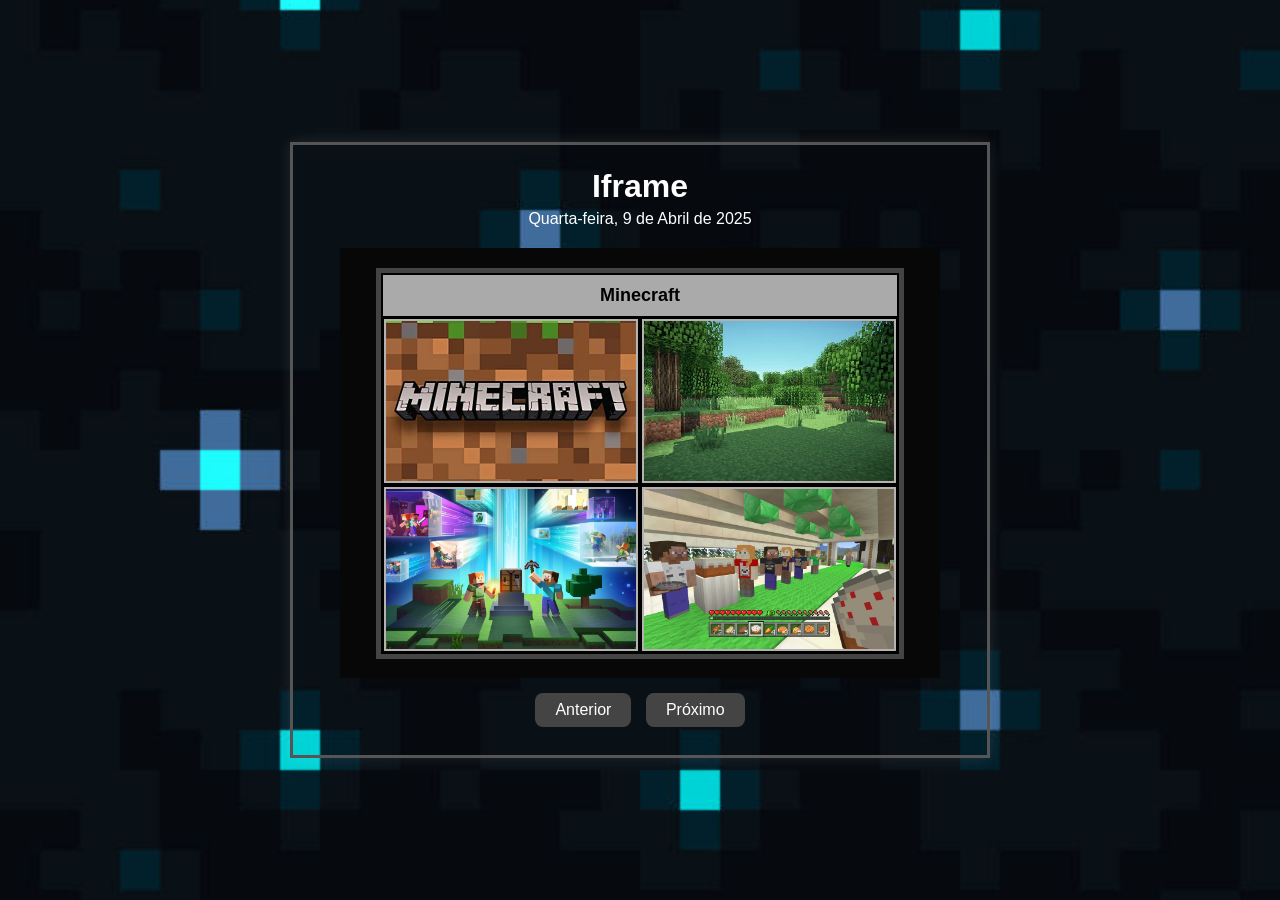
<file: index.html>
<!DOCTYPE html>
<html lang="pt-br">
<head>
  <meta charset="UTF-8">
  <title>Iframe com Tabela</title>
  <style>
    html, body {
      margin: 0;
      padding: 0;
      height: 100%;
      background-image: url('imagens/Minecraft\ Sculk\ Block.jpeg');
      background-size: cover;
      background-position: center;
      background-repeat: no-repeat;
      font-family: Arial, sans-serif;
      color: white;
    }

    table.main-layout {
      width: 100%;
      height: 100vh;
      border-collapse: collapse;
    }

    td.sidebar {
      width: 25%;
      background-color: transparent;
    }

    td.content {
      width: 50%;
      text-align: center;
      vertical-align: middle;
      height: 100%;
    }

    table.wrapper {
      margin: auto;
      background-color: rgba(9, 9, 9, o.5);
      border: 3px solid #555;
      width: 700px;
      box-shadow: 0 0 15px rgba(255, 255, 255, 0.1);
      padding: 20px 0;
    }

    table.wrapper h1,
    table.wrapper p.data {
      text-align: center;
      margin: 0;
    }

    table.wrapper h1 {
      font-size: 32px;
      margin-bottom: 5px;
    }

    table.wrapper p.data {
      font-size: 16px;
      margin-bottom: 20px;
    }

    iframe.iframe-grande {
      width: 600px;
      height: 430px;
      border: none;
      display: block;
      margin: 0 auto 10px auto;
      background-color: white;
    }

    .botoes {
      margin-top: 5px;
    }

    button {
      background-color: #444;
      color: white;
      border: none;
      padding: 8px 20px;
      margin: 5px;
      font-size: 16px;
      cursor: pointer;
      border-radius: 8px;
      transition: background-color 0.3s;
    }

    button:hover {
      background-color: #7b7c7d;
    }
  </style>
</head>
<body>

  <table class="main-layout">
    <tr>
      <td class="sidebar"></td>

      <td class="content">
        <table class="wrapper">
          <tr>
            <td>
              <h1>Iframe</h1>
              <p class="data">Quarta-feira, 9 de Abril de 2025</p>
              <iframe id="meuIframe" class="iframe-grande"></iframe>
              <div class="botoes">
                <button onclick="voltar()">Anterior</button>
                <button onclick="proximo()">Próximo</button>
              </div>
            </td>
          </tr>
        </table>
      </td>

      <td class="sidebar"></td>
    </tr>
  </table>

  <script>
    const paginas = ["pag1.html", "pag2.html", "pag3.html", "pag4.html", "pag5.html", "pag6.html"];
    let paginaAtual = 0;
    const iframe = document.getElementById("meuIframe");

    function atualizarIframe() {
      iframe.src = paginas[paginaAtual];
    }

    function proximo() {
      if (paginaAtual < paginas.length - 1) {
        paginaAtual++;
        atualizarIframe();
      }
    }

    function voltar() {
      if (paginaAtual > 0) {
        paginaAtual--;
        atualizarIframe();
      }
    }

    window.onload = () => {
      atualizarIframe();

      setInterval(() => {
        if (paginaAtual < paginas.length - 1) {
          paginaAtual++;
          atualizarIframe();
        }
      }, 3000);
    };
  </script>
</body>
</html>
</file>
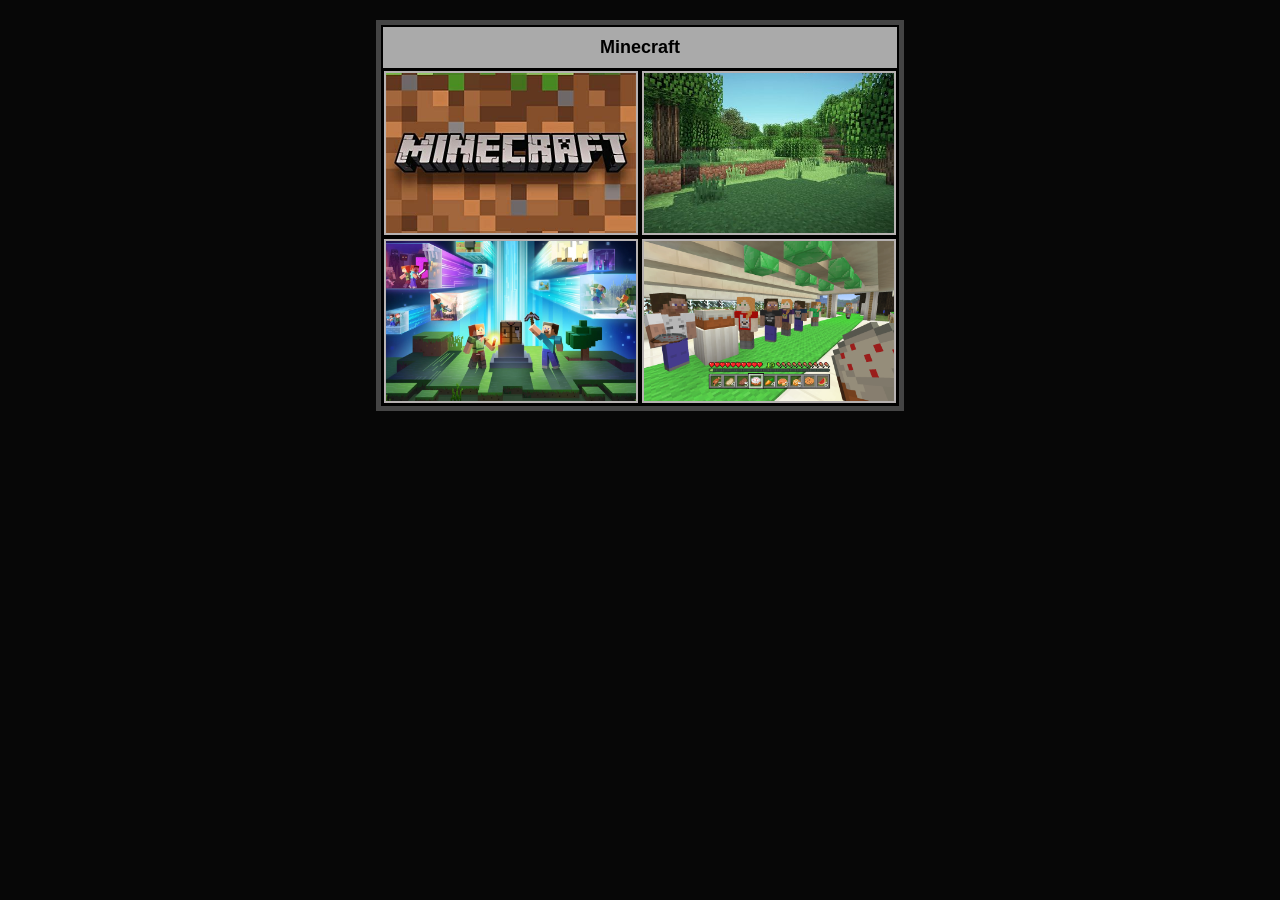
<file: pag1.html>
<!DOCTYPE html>
<html lang="pt-br">
<head>
  <meta charset="UTF-8">
  <meta name="viewport" content="width=device-width, initial-scale=1.0">
  <title>Tabela de Imagens Minecraft</title>
  <link rel="stylesheet" href="style.css">
</head>
<body>

  <table class="box">
    <tr>
      <th colspan="2">Minecraft</th>
    </tr>
    <tr>
      <td><img src="imagens/minecraft1.jpeg" alt="Imagem Minecraft 1"></td>
      <td><img src="imagens/minecraft2.jpeg" alt="Imagem Minecraft 2"></td>
    </tr>
    <tr>
      <td><img src="imagens/minecraft3.webp" alt="Imagem Minecraft 3"></td>
      <td><img src="imagens/minecraft4.png" alt="Imagem Minecraft 4"></td>
    </tr>
  </table>

</body>
</html>
</file>
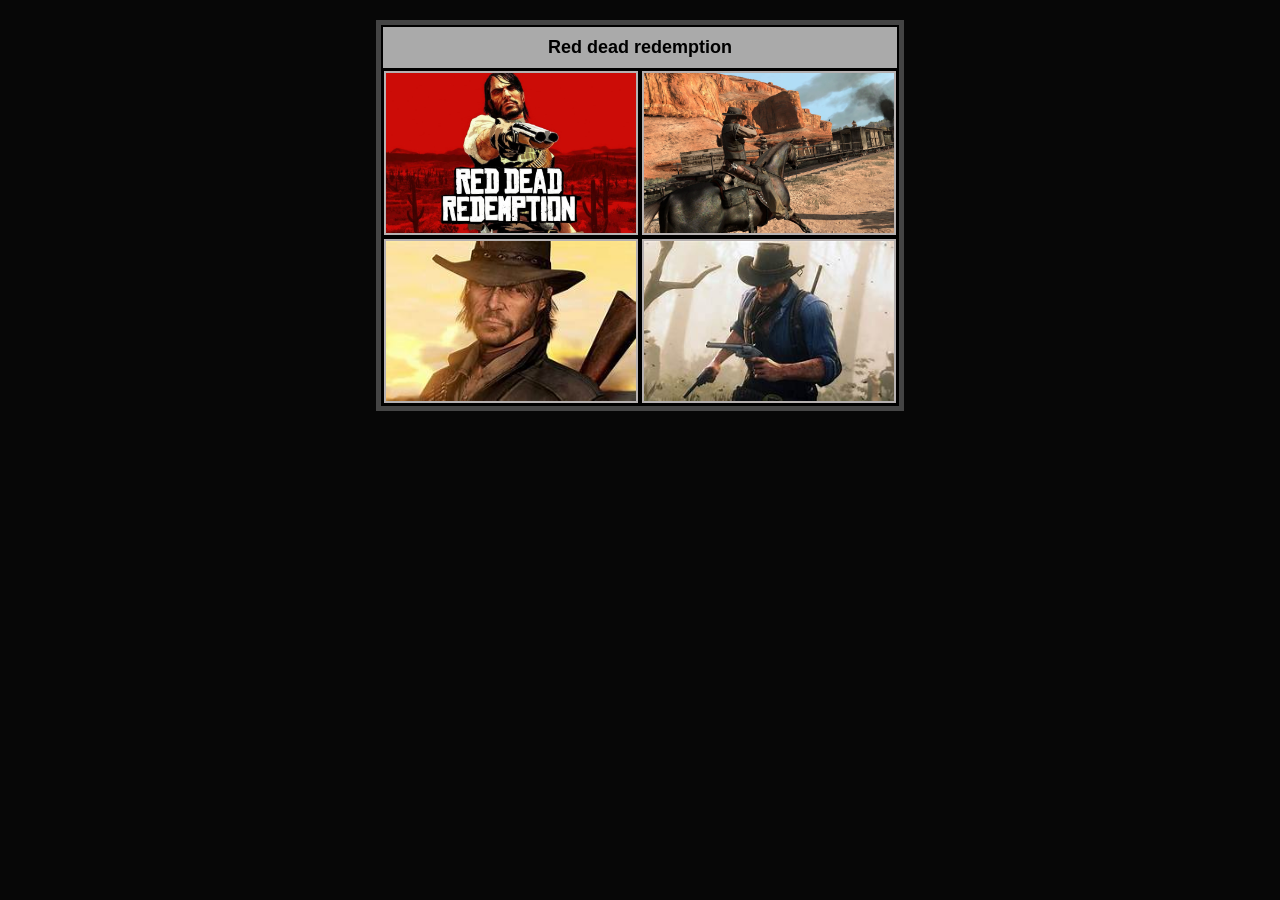
<file: pag2.html>
<!DOCTYPE html>
<html lang="pt-br">
<head>
  <meta charset="UTF-8">
  <meta name="viewport" content="width=device-width, initial-scale=1.0">
  <title>Tabela de Imagem Red dead redemption</title>
  <link rel="stylesheet" href="style.css">
  </script>
</head>
<body>

  <table class="box">
    <tr>
      <th colspan="2">Red dead redemption </th>
    </tr>
    <tr>
      <td><img src="imagens/red-dead-redemption1.jpg" alt="Imagem Red dead redemption 1"></td>
      <td><img src="imagens/red-dead-redemption2.jpg" alt="Imagem Red dead redemption 2"></td>
    </tr>
    <tr>
      <td><img src="imagens/red-dead-redemption3.jpeg" alt="Imagem Red dead redemption 3"></td>
      <td><img src="imagens/red-dead-redemption4.jpeg" alt="Imagem Red dead redemption 4"></td>
    </tr>
  </table>

</body>
</html>
</file>
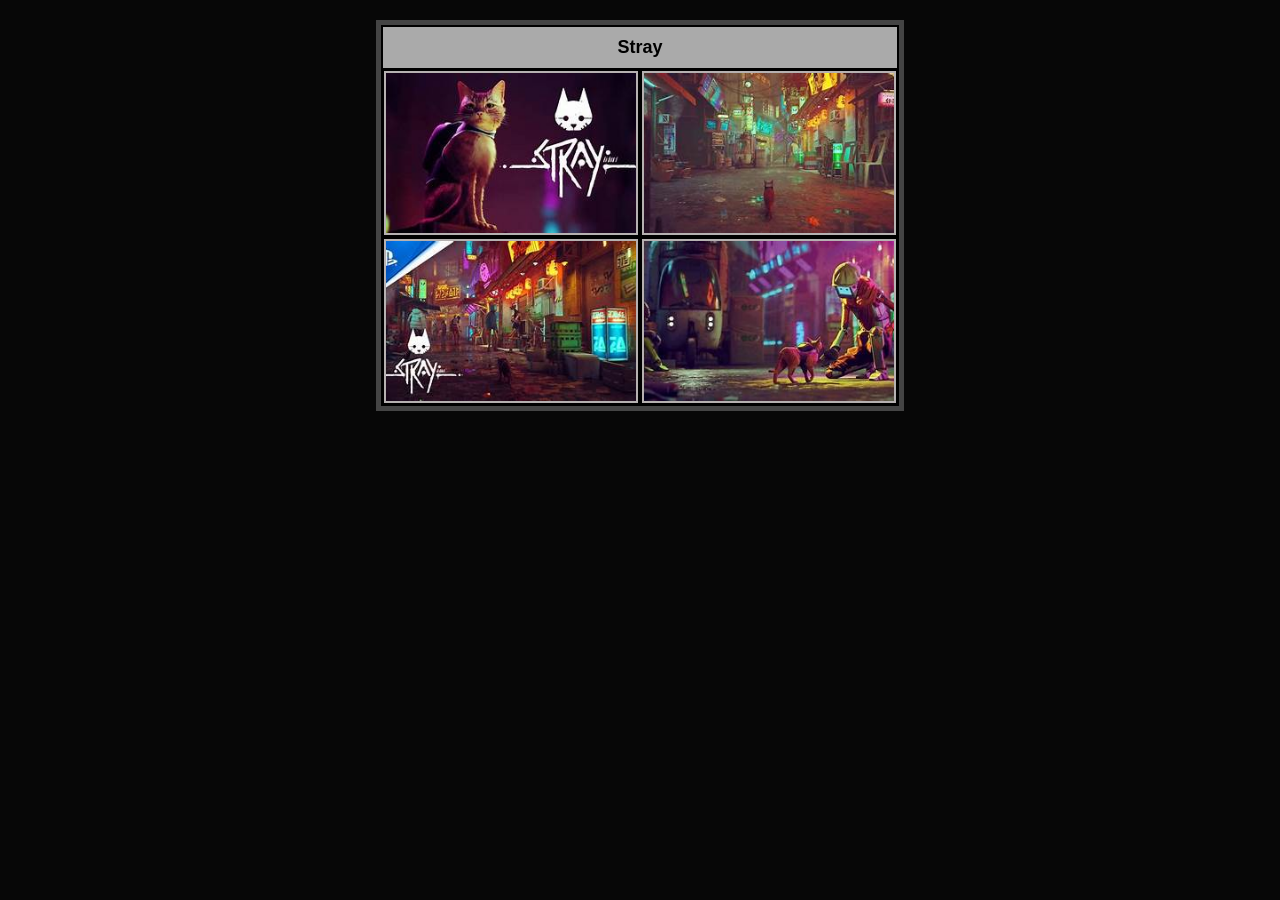
<file: pag3.html>
<!DOCTYPE html>
<html lang="pt-br">
<head>
  <meta charset="UTF-8">
  <meta name="viewport" content="width=device-width, initial-scale=1.0">
  <title>Tabela de Imagens Stray</title>
  <link rel="stylesheet" href="style.css">
  </script>
</head>
<body>

  <table class="box">
    <tr>
      <th colspan="2">Stray </th>
    </tr>
    <tr>
      <td><img src="imagens/stray1.jpeg" alt="Imagem Stray 1"></td>
      <td><img src="imagens/stray2.jpeg" alt="Imagem Stray 2"></td>
    </tr>
    <tr>
      <td><img src="imagens/stray3.jpeg" alt="Imagem Stray 3"></td>
      <td><img src="imagens/stray4.jpeg" alt="Imagem Stray 4"></td>
    </tr>
  </table>

</body>
</html>
</file>
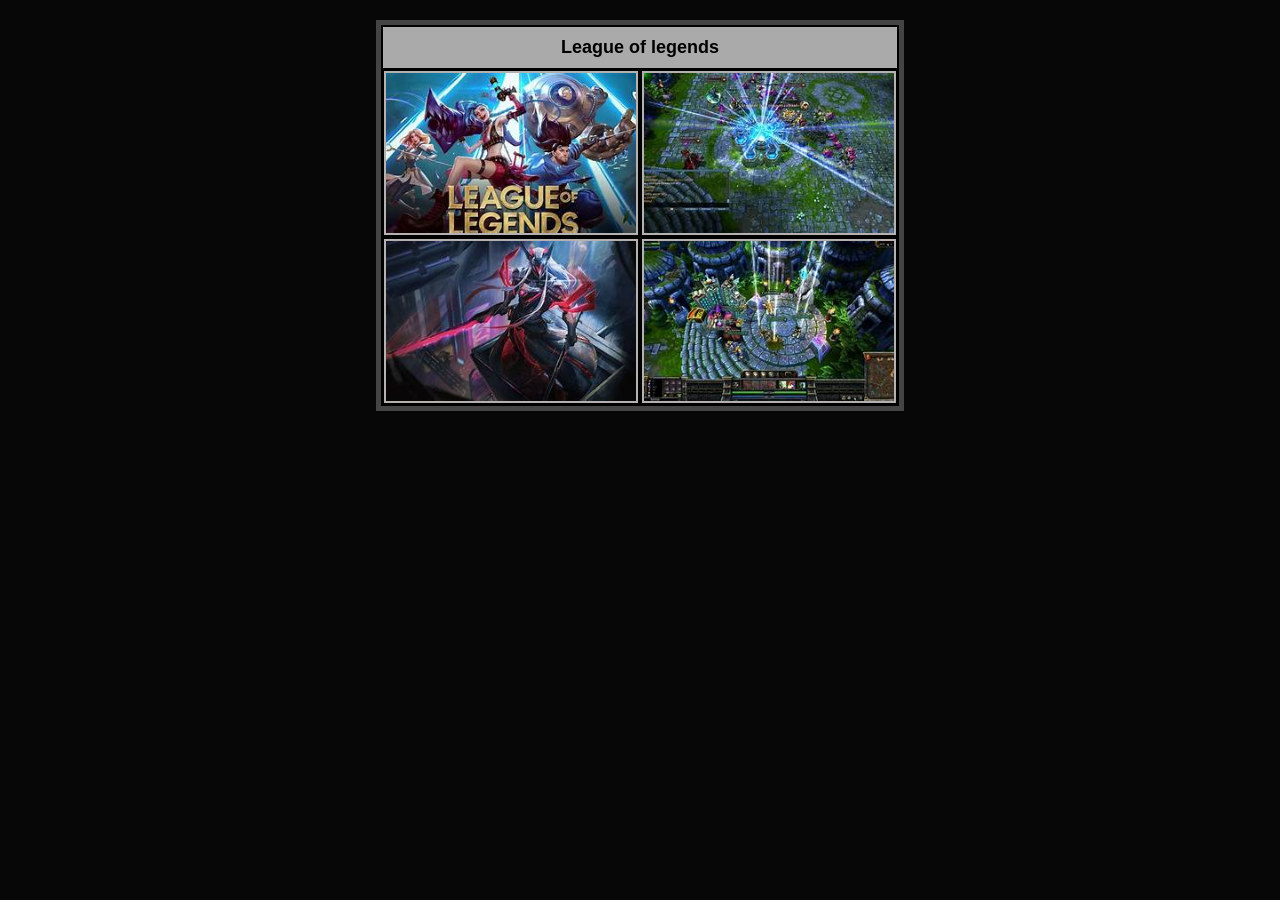
<file: pag4.html>
<!DOCTYPE html>
<html lang="pt-br">
<head>
  <meta charset="UTF-8">
  <meta name="viewport" content="width=device-width, initial-scale=1.0">
  <title>Tabela de Imagens League of legends</title>
  <link rel="stylesheet" href="style.css">
</head>
<body>

  <table class="box">
    <tr>
      <th colspan="2">League of legends</th>
    </tr>
    <tr>
      <td><img src="imagens/lol1.jpeg" alt="Imagem League of legends 1"></td>
      <td><img src="imagens/lol2.jpeg" alt="Imagem League of legends 2"></td>
    </tr>
    <tr>
      <td><img src="imagens/lol3.jpeg" alt="Imagem League of legends 3"></td>
      <td><img src="imagens/lol4.jpeg" alt="Imagem League of legends 4"></td>
    </tr>
  </table>

</body>
</html>
</file>
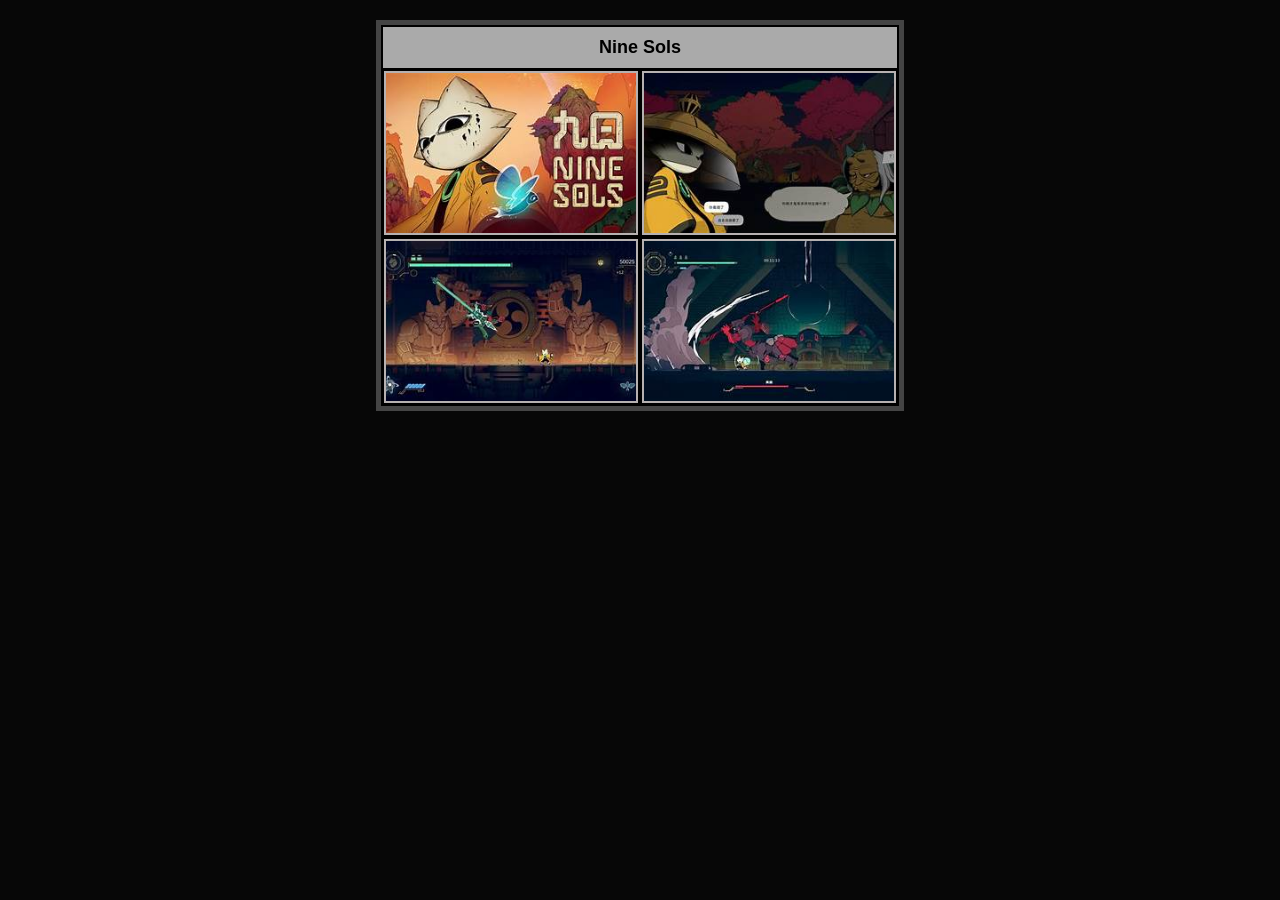
<file: pag5.html>
<!DOCTYPE html>
<html lang="pt-br">
<head>
  <meta charset="UTF-8">
  <meta name="viewport" content="width=device-width, initial-scale=1.0">
  <title>Tabela de Imagem Nine Sols</title>
  <link rel="stylesheet" href="style.css">
</head>
<body>

  <table class="box">
    <tr>
      <th colspan="2">Nine Sols</th>
    </tr>
    <tr>
      <td><img src="imagens/Nine-Sols1.jpeg" alt="Imagem Nine Sols 1"></td>
      <td><img src="imagens/Nine-Sols2.jpeg" alt="Imagem Nine Sols 2"></td>
    </tr>
    <tr>
      <td><img src="imagens/Nine-Sols3.jpeg" alt="Imagem Nine Sols 3"></td>
      <td><img src="imagens/Nine-Sols4.jpeg" alt="Imagem Nine Sols 4"></td>
    </tr>
  </table>

</body>
</html>
</file>
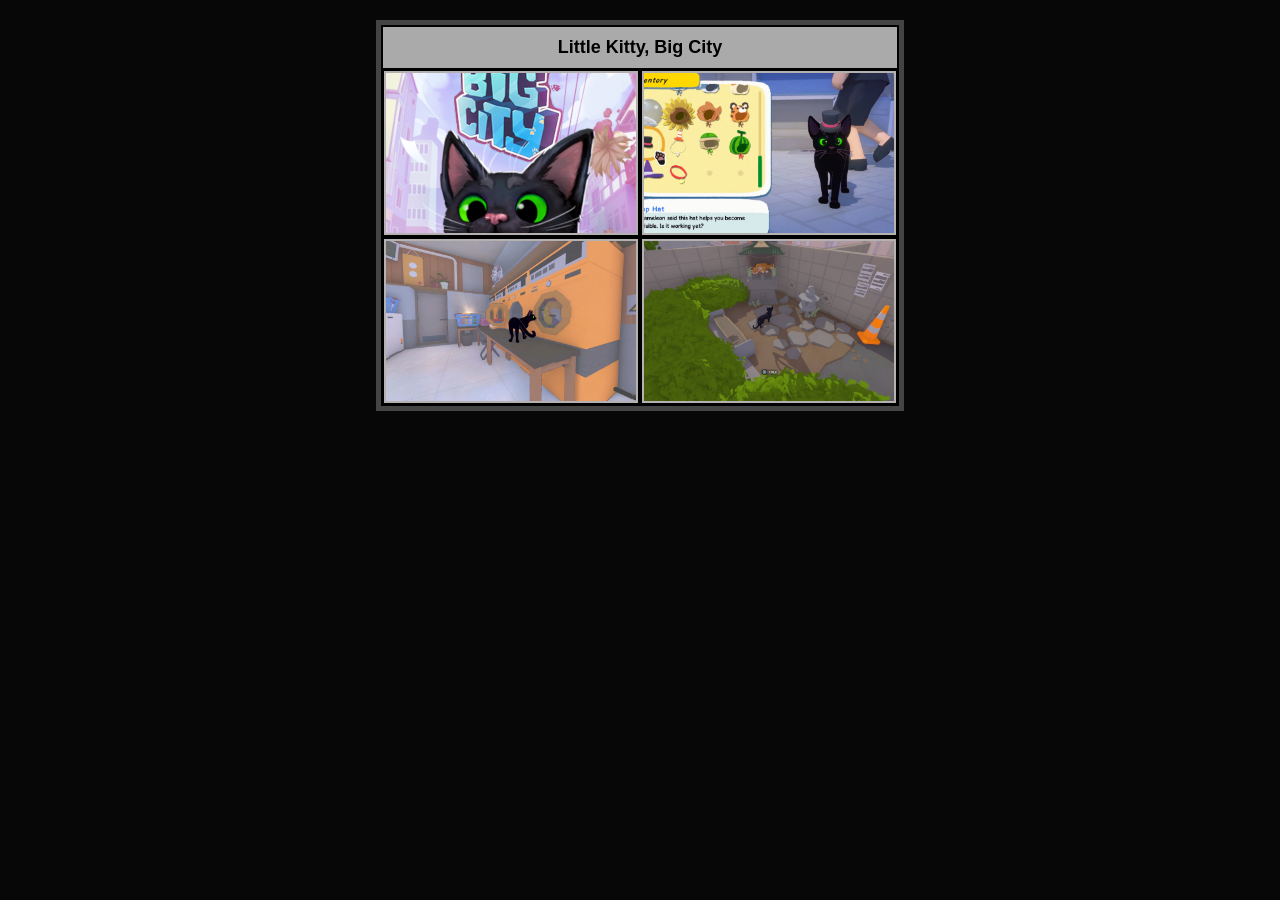
<file: pag6.html>
<!DOCTYPE html>
<html lang="pt-br">
<head>
  <meta charset="UTF-8">
  <meta name="viewport" content="width=device-width, initial-scale=1.0">
  <title>Tabela de Imagem Little Kitty, Big City</title>
  <link rel="stylesheet" href="style.css">
</head>
<body>
  <table class="box">
    <tr>
      <th colspan="2">Little Kitty, Big City</th>
    </tr>
    <tr>
      <td><img src="imagens/Little-Kitty1.png" alt="Imagem Little Kitty, Big City 1"></td>
      <td><img src="imagens/Little-Kitty2.avif" alt="Imagem Little Kitty, Big City 2"></td>
    </tr>
    <tr>
      <td><img src="imagens/Little-Kitty3.jpg" alt="Imagem Little Kitty, Big City 3"></td>
      <td><img src="imagens/Little-Kitty4.jpg" alt="Imagem Little Kitty, Big City 4"></td>
    </tr>
  </table>
</body>
</html>
</file>
<file: style.css>
body {
  background-color: #070707;
  color: white;
  font-family: Arial, sans-serif;
  margin: 0;
  padding: 20px;
  text-align: center;
}

table.box {
  margin: 0 auto;
  border: 5px solid #444;
  background-color: #000000;
}

table.box th {
  background-color: #aaa;
  color: black;
  font-size: 18px;
  padding: 10px;
}

table.box td {
  padding: 1px;
}

table.box img {
  display: block;
  width: 250px;
  height: 160px;
  object-fit: cover;
  border: 2px solid #b6b1b1;
}
</file>
